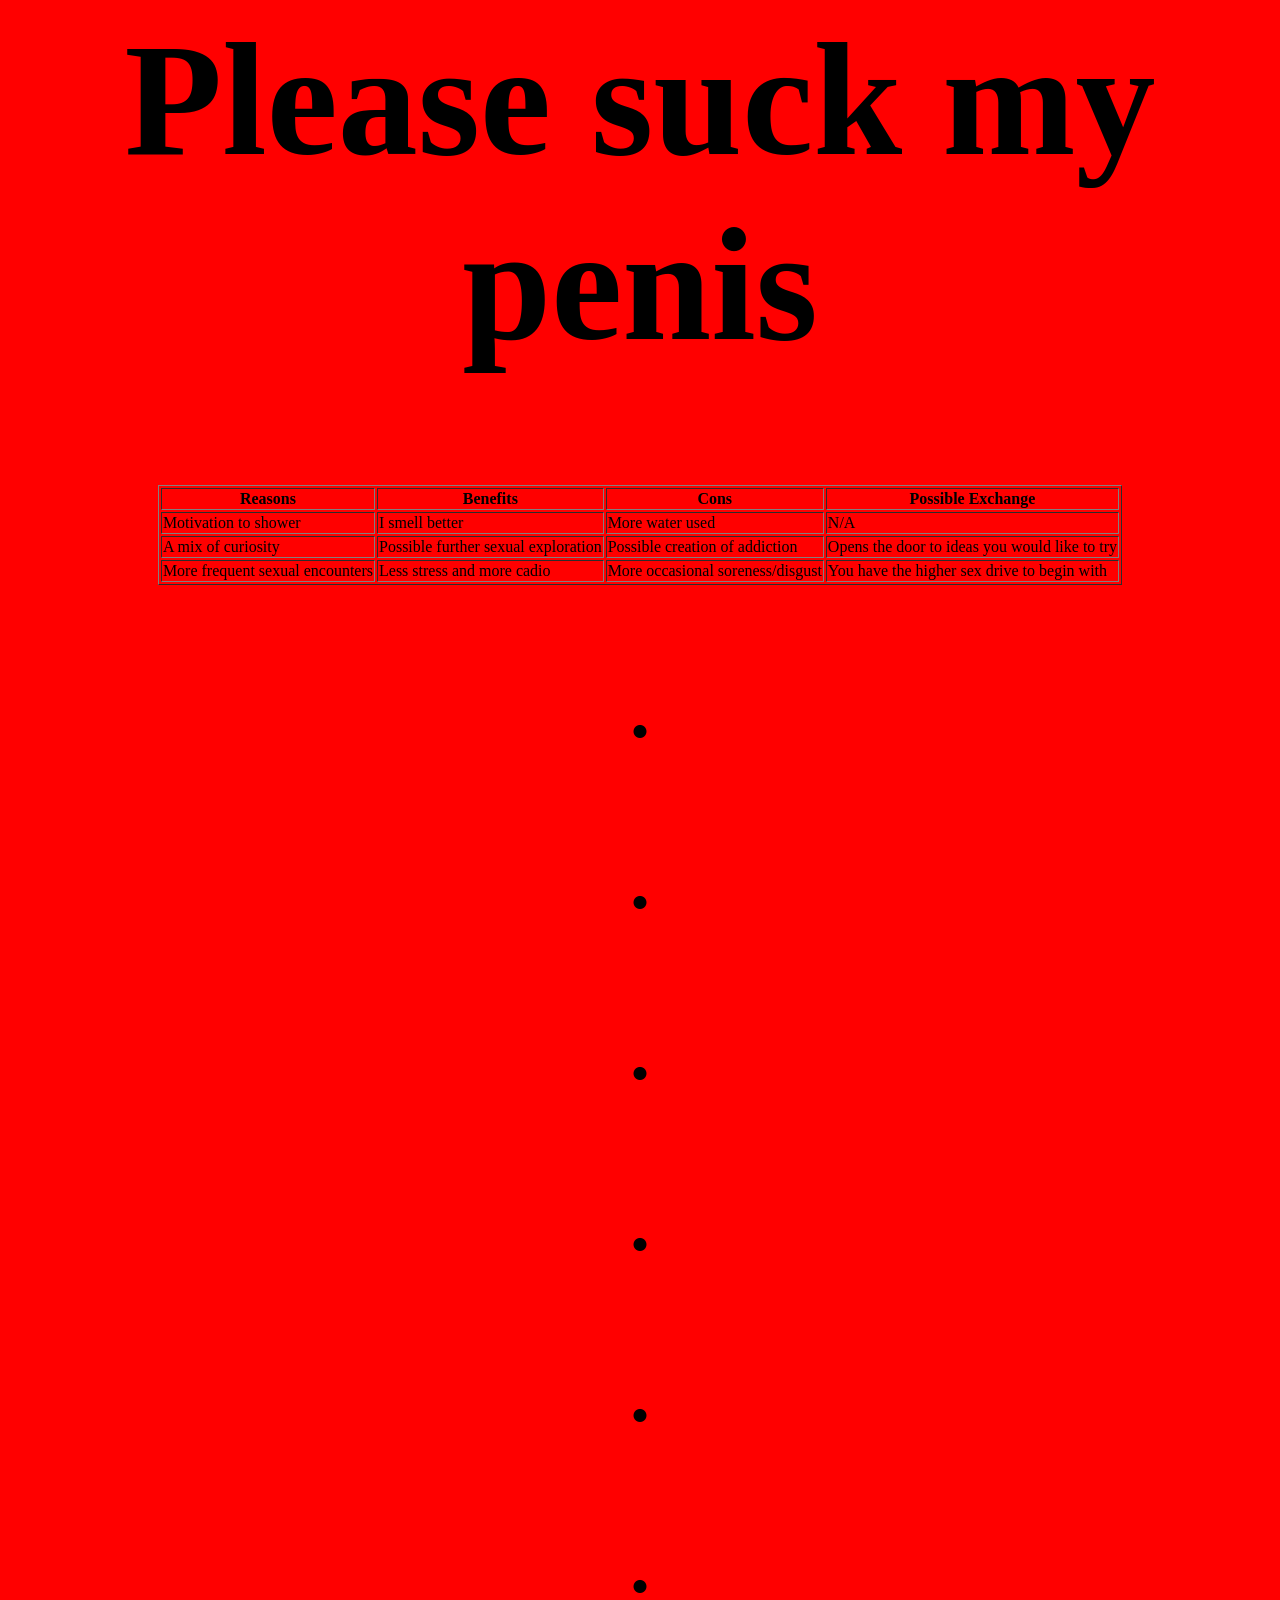
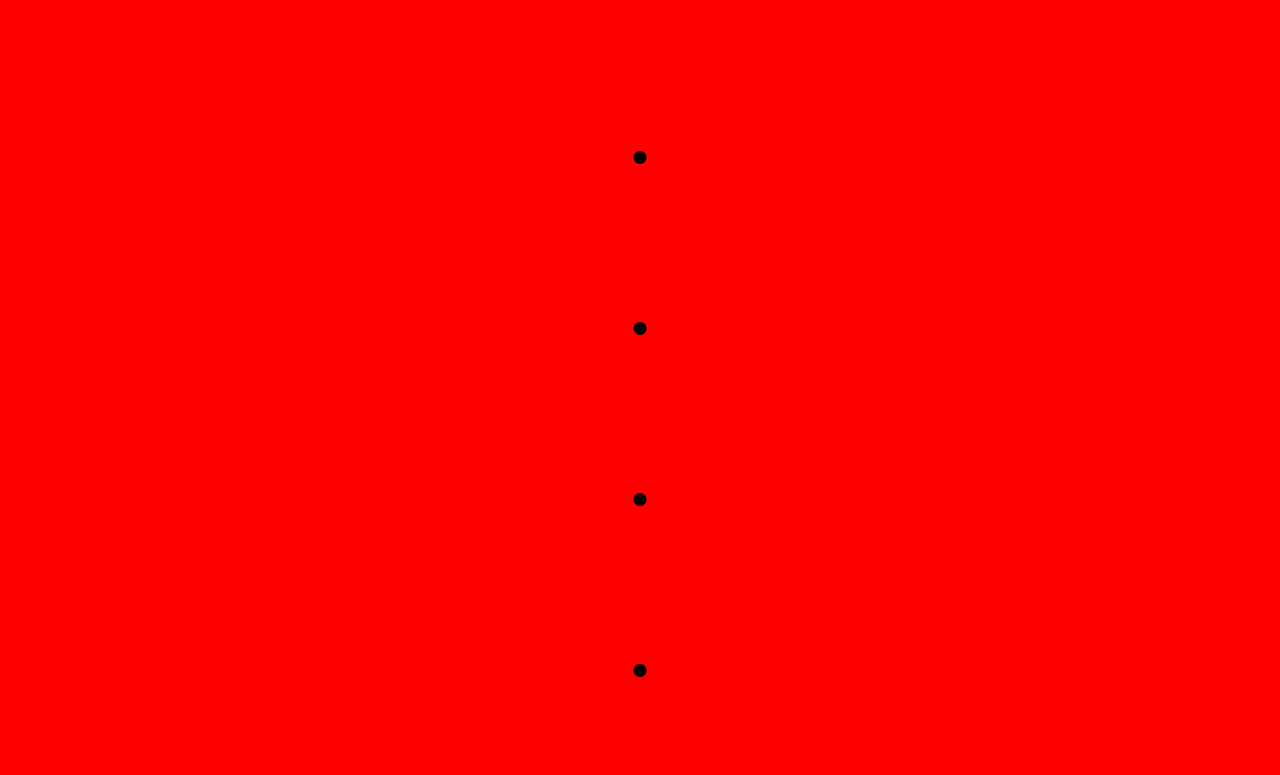
<file: index.htm>
<docutype! html>
<html>
<head>
  <link rel="stylesheet" href="styles.css" />
</head>
<body>
  <h1>Please suck my penis</h1>

  <table border="1px solid" align="center">
    <colgroup span="4"></colgroup>
    <tr>
      <th>Reasons</th>
      <th>Benefits</th>
      <th>Cons</th>
      <th>Possible Exchange</th>
    </tr>
    <tr>
      <td>Motivation to shower</td>
      <td>I smell better</td>
      <td>More water used</td>
      <td>N/A</td>
    </tr>
    <tr>
      <td>A mix of curiosity</td>
      <td>Possible further sexual exploration</td>
      <td>Possible creation of addiction</td>
      <td>Opens the door to ideas you would like to try</td>
    </tr>
    <tr>
      <td>More frequent sexual encounters</td>
      <td>Less stress and more cadio</td>
      <td>More occasional soreness/disgust</td>
      <td>You have the higher sex drive to begin with</td>
  </table>
  <p>.
    <p>.
        <p>.
            <p>.
                <p>.
                    <p>.
                        <p>.
                            <p>.
                                <p>.
                                    <p>.
</body>
</html>
</file>
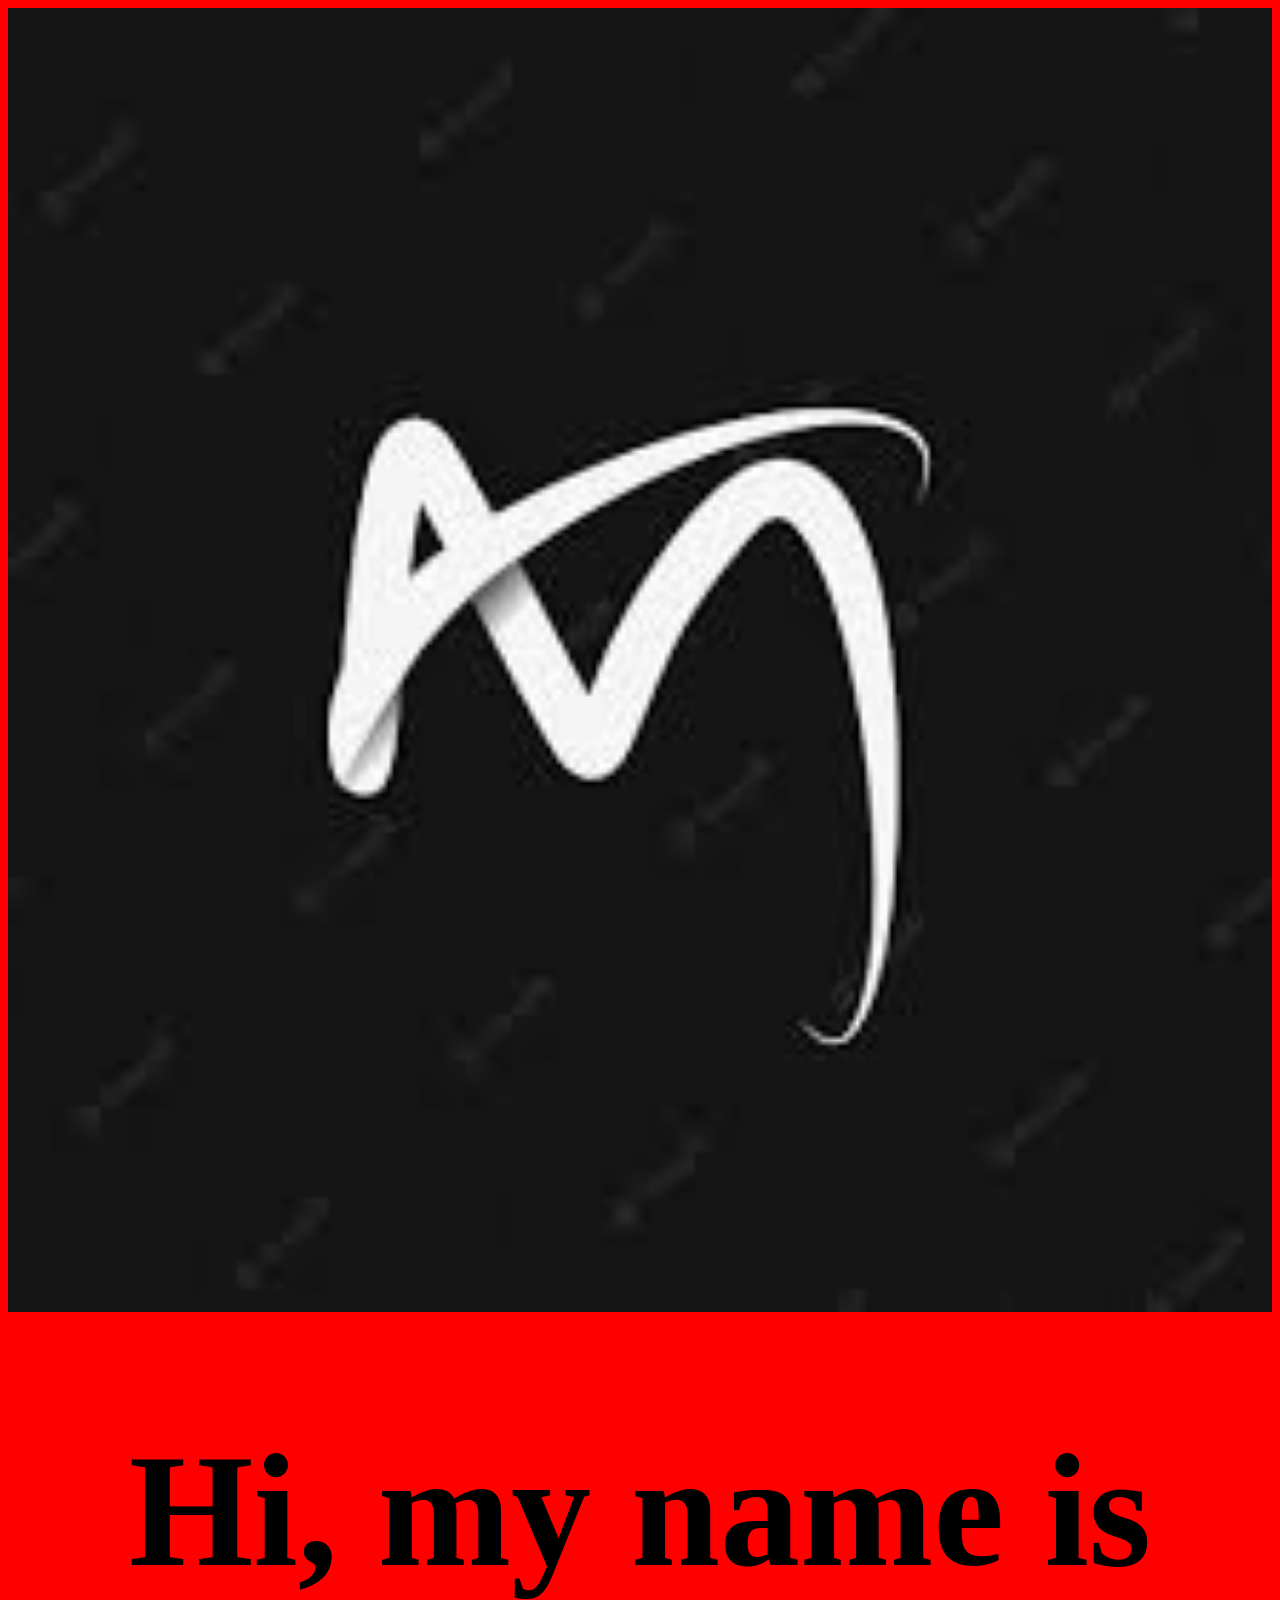
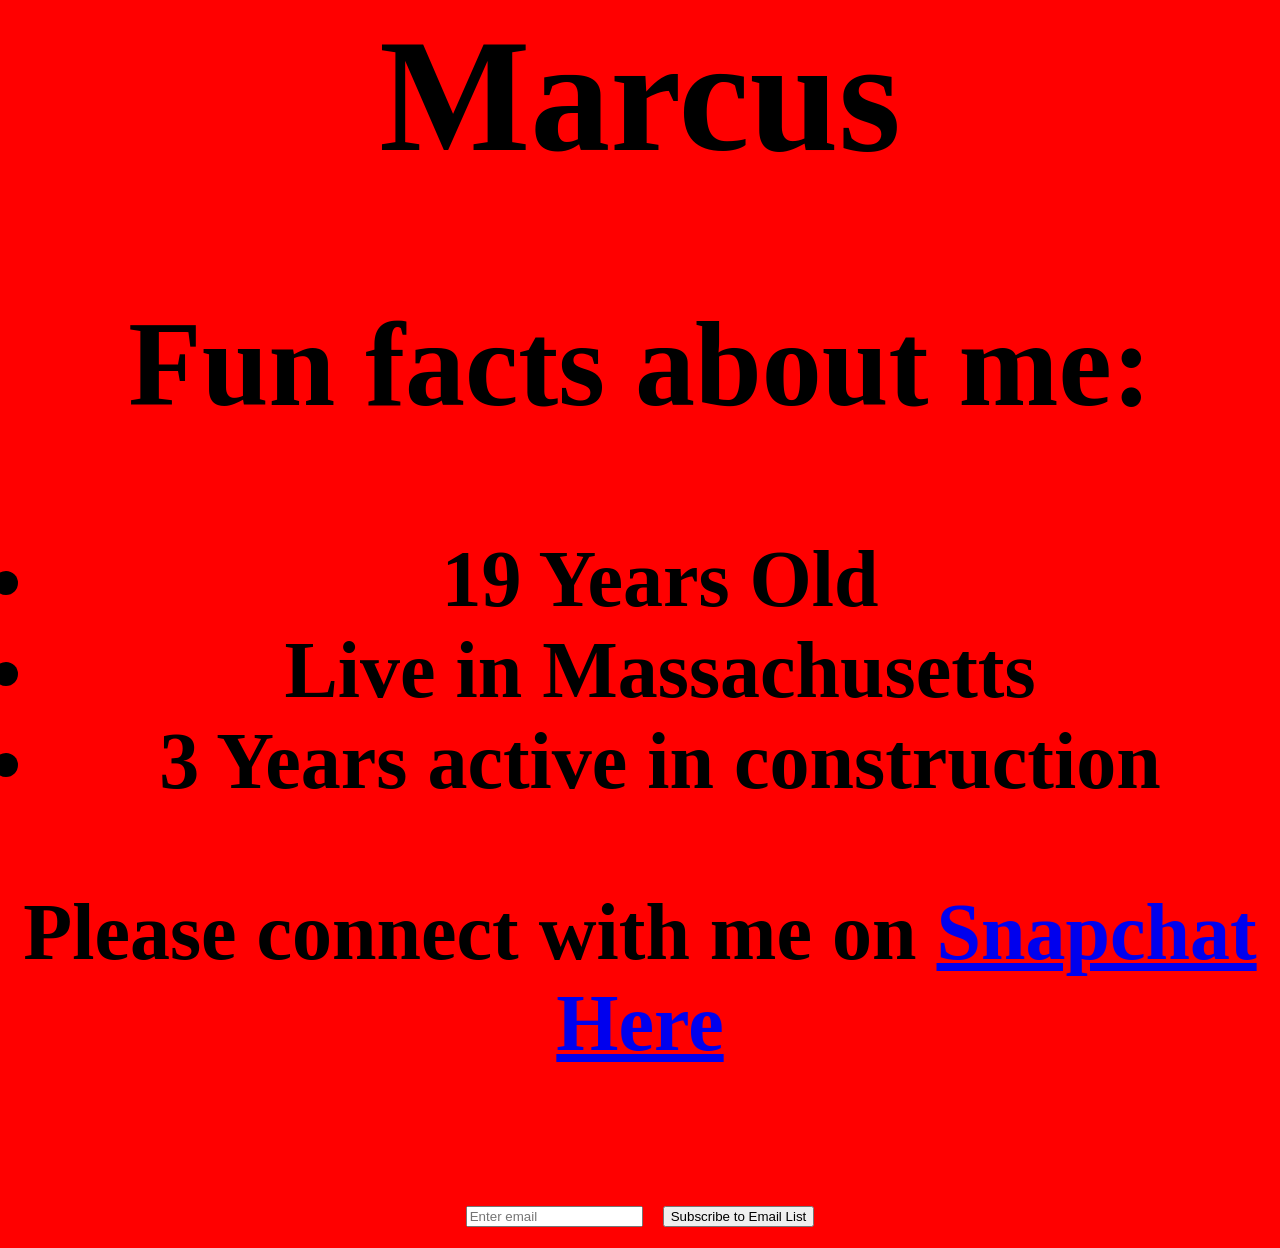
<file: Backup.htm>
<!docutype html>
<html>
<head>
  <Title=Bitches>
  <link rel="stylesheet" href="styles.css">
  <link href="https://fonts.googleapis.com/css2?family=Bangers&family=Black+Ops+One&family=Creepster&family=La+Belle+Aurore&family=MedievalSharp&family=Orbitron&family=Rye&display=swap" rel="stylesheet">
  <script src="Preset Java Code"></script>
</head>
  <Body>
    <img src="M.jfif" width="100%">
    <H1> Hi, my name is Marcus </h1>
    <H2>Fun facts about me:</h2>
    <ul>
      <li>19 Years Old </li>
      <li>Live in Massachusetts</li>
      <li>3 Years active in construction</li>
    </ul>
    <p>Please connect with me on <a href="https://www.snapchat.com/add/zphelps-100?share_id=VHXWB2BrB1l&locale=en-US">Snapchat Here</a></p>
    <input type="text" placeholder="Enter email">
    <Button type="button">Subscribe to Email List </button>
    </body>
    <html>
</file>
<file: styles.css>
body {
background:red;
background-image: url(https://tse2.mm.bing.net/th?id=OIP.iLdqI9f-iJt69mljvB3SsQHaEo&pid=Api&P=0);
background-repeat: no-repeat;
background-size: cover;
color: Black;
font-size:80px;
font-weight: bold;
text-align: center;
border: solid;
border: 2px;
}
</file>
